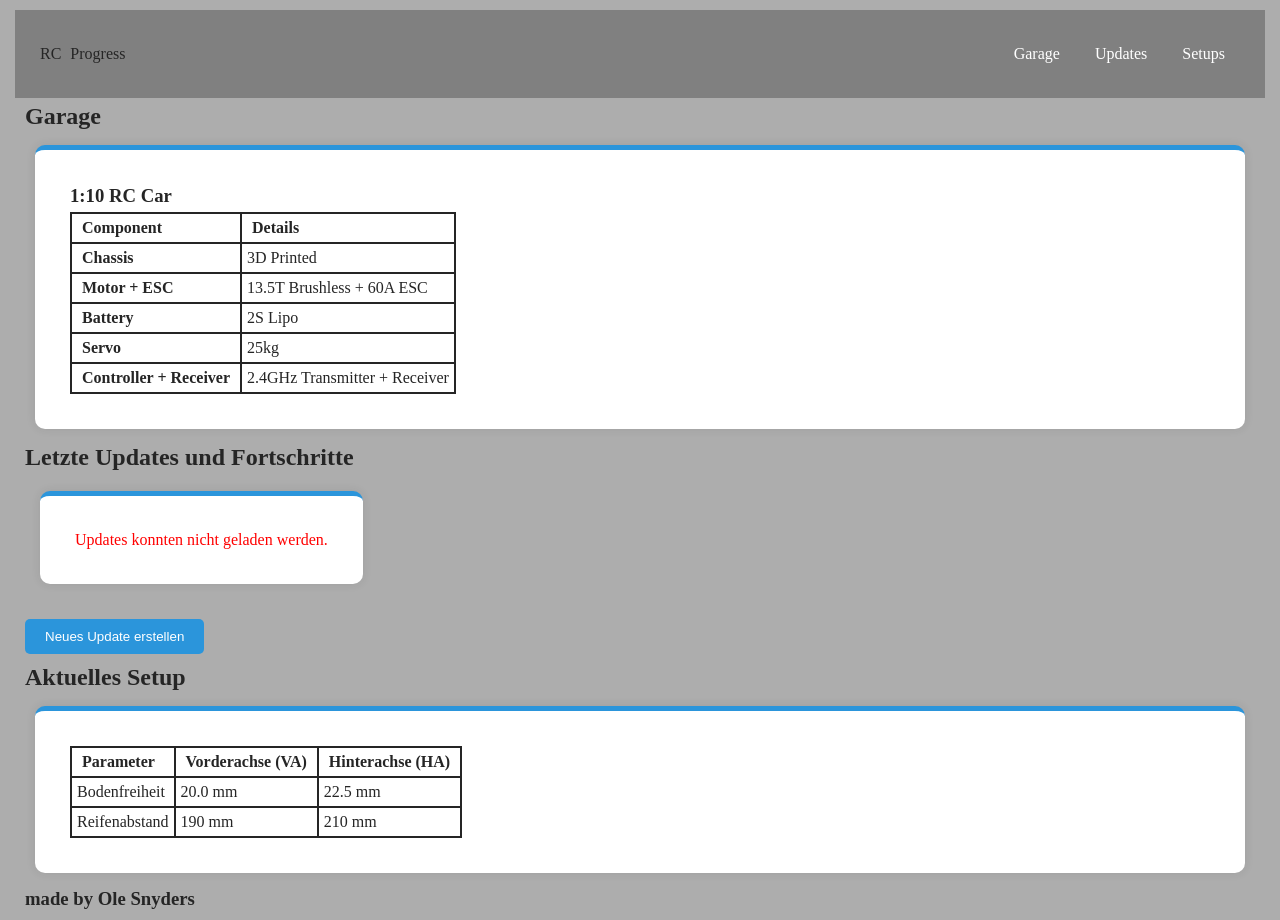
<file: index.html>
<!DOCTYPE html>
<html lang="de">
    <head>
        <meta charset="UTF-8">
        <meta name="viewport" content="width=device-width, initial-scale=1.0">
        <title>MY RC CAR</title>
        <link rel="stylesheet" href="style.css">
    </head>
    <body>
        <header>
            <div class="logo">RC<span> Progress</span></div>
            <nav>
                <ul>
                    <li><a href="#garage">Garage</a></li>
                    <li><a href="#updates">Updates</a></li>
                    <li><a href="#setups">Setups</a></li>
                </ul>
            </nav>
        </header>

        <main>
            <section id="garage">
                <h2>Garage</h2>
                <div class="card">
                    <h3>1:10 RC Car</h3>

                    <table>
                        <thead>
                            <tr>
                                <td><strong>Component</strong></td>
                                <td><strong>Details</strong></td>
                            </tr>
                        </thead>
                        <tbody>
                            <tr>
                                <td><strong>Chassis</strong></td>
                                <td>3D Printed</td>
                            </tr>
                            <tr>
                                <td><strong>Motor + ESC</strong></td>
                                <td>13.5T Brushless + 60A ESC</td>
                            </tr>
                            <tr>
                                <td><strong>Battery</strong></td>
                                <td>2S Lipo</td>
                            </tr>
                            <tr>
                                <td><strong>Servo</strong></td>
                                <td>25kg</td>
                            </tr>
                            <tr>
                                <td><strong>Controller + Receiver</strong></td>
                                <td>2.4GHz Transmitter + Receiver</td>
                            </tr>
                        </tbody>
                    </table>
                </div>
            </section>
            
            <section id="updates">
                <h2>Letzte Updates und Fortschritte</h2>

                <div class="slider-container">
                    <div class="slider-track" id="sliderTrack">
                        
                    </div>
                </div>

                <button id="openModalBtn">Neues Update erstellen</button>

                <dialog id="updateDialog">
                    <form id="updateForm" method="dialog">
                        <h3>Neues Update</h3>
                        
                        <lable>Datum:</lable>
                        <input type="date" id="inputDate" required>

                        <label>Titel:</label>
                        <input type="text" id="inputTitle" required>

                        <label>Inhalt:</label>
                        <textarea id="inputContent" placeholder="Was ist neu? ..." rows="4" required></textarea>

                        <div class="modal-buttons">
                            <button type="button" id="closeModalBtn">Abbrechen</button>
                            <button type="submit" id="saveUpdateBtn">Hinzufügen</button>
                        </div>

                    </form>

                </dialog>


            </section>
                
            <section id="setups">
                <h2>Aktuelles Setup</h2>
                <div class="card">
                    <table>
                        <thead>
                            <tr>
                                <td><strong>Parameter</strong></td>
                                <td><strong>Vorderachse (VA)</strong></td>
                                <td><strong>Hinterachse (HA)</strong></td>
                            </tr>
                        </thead>
                        <tbody>
                            <tr>
                                <td>Bodenfreiheit</td>
                                <td>20.0 mm</td>
                                <td>22.5 mm</td>
                            </tr>
                            <tr>
                                <td>Reifenabstand</td>
                                <td>190 mm</td>
                                <td>210 mm</td>
                            </tr>
                        </tbody>
                    </table>
                </div>
            </section>
        </main>

        <footer>
            <div class="footer-content">
                <h3>made by Ole Snyders</h3>
            </div>
        </footer>

        <script src="logic.js?v=2"></script>

    </body>
</html>
</file>
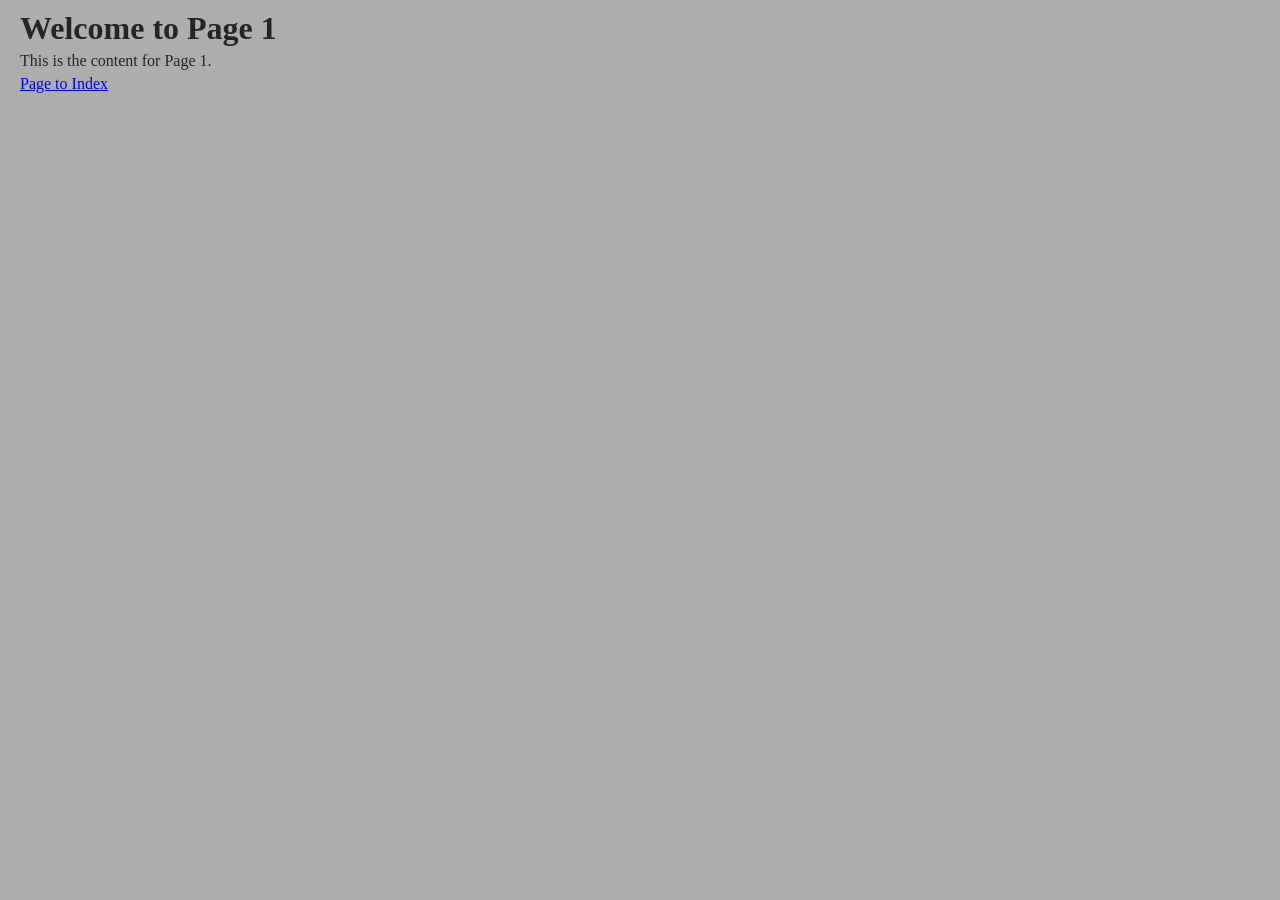
<file: page1.html>
<!DOCTYPE html>
<html lang="en">
    <head>
        <meta charset="UTF-8">
        <meta name="viewport" content="width=device-width, initial-scale=1.0">
        <title>page1</title>
        <link rel="stylesheet" href="style.css">
    </head>
    <body>
        <div class="slide" style="background-color: 8e44ad;">
            <h1>Welcome to Page 1</h1>
            <p>This is the content for Page 1.</p>

            <a href="index.html" class="btn">Page to Index</a>
        </div>
    </body>
</html>
</file>
<file: style.css>
:root {
    --primary-color: #2b95db;
    --secondary-color: #808080;
    --text-color: #252525;
    --white: #ffffff;
}

*{
    margin:5px;
    padding:0px;
    box-sizing:border-box;
    font-family: 'Segoe UI', Trebuchet MS', sans-serif;
}

body{
    color: var(--text-color);
    background-color: #adadad;
}

table, th, td {
    padding: 5px;
    border: 2px solid var(--text-color);
    border-collapse: collapse;
}

.card{
    background: var(--white);
    padding: 30px;
    margin: 15px;
    border-radius: 10px;
    box-shadow: 0px 0px 10px rgba(37, 37, 37, 0.1);
    border-top: 5px solid var(--primary-color);
}

header{
    background-color: var(--secondary-color);
    padding: 20px 20px;
    display: flex;
    justify-content: space-between;
    align-items: center;
}

nav ul{
    list-style: none;
    display: flex;
}

nav ul li{
    margin-left: 20px;
}

nav ul li a{
    color:var(--white);
    text-decoration: none;
}


.slider-container {
    width: 100%;
    max-width: 100%;
    overflow-x: auto;
    white-space: nowrap;
    scrollbar-width: thin;
}

.slider-track {
    display: flex;
    align-items: start;
    width: max-content;
    background: var(--white);
    padding: 30px;
    margin: 15px;
    border-radius: 10px;
    box-shadow: 0px 0px 10px rgba(37, 37, 37, 0.1);
    border-top: 5px solid var(--primary-color);
}

.slider-item {
    white-space: normal; /* Allow text to wrap */
    flex-shrink: 0;
    max-width: 300px;
    align-items: start;
    justify-content: start;
    margin: 5px;
}

button {
    margin-top: 15px;
    padding: 10px 20px;
    background-color: var(--primary-color);
    color: white;
    border: none;
    border-radius: 5px;
    cursor: pointer;
}

dialog {
    border: none;
    border-radius: 12px;
    box-shadow: 0 10px 25px rgba(0,0,0,0.2);
    padding: 25px;
    width: 90%;
    max-width: 400px;
}

dialog::backdrop {
    background: rgba(0,0,0,0.5)
}

form {
    display: flex;
    flex-direction: column;
    gap: 12px;
}

input, textarea {
    width: 100%;
    padding: 8px;
    border: 1px solid #ccc;
    border-radius: 6px;
    box-sizing: border-box;
}

.modal-buttons {
    display: flex;
    justify-content: flex-end;
    gap: 10px;
    margin-top: 10px;
}

closeModalBtn {
    background-color: #6c757d;
}

button:hover {
    background-color: #0045b3;
}

.date {
    font-weight: bold;
    color: var(--primary-color);
    font-size: 1.25rem;
}

@media (max-width: 768px) {
    header {
        flex-direction: column;
        padding: 15px;
    }
}
</file>
